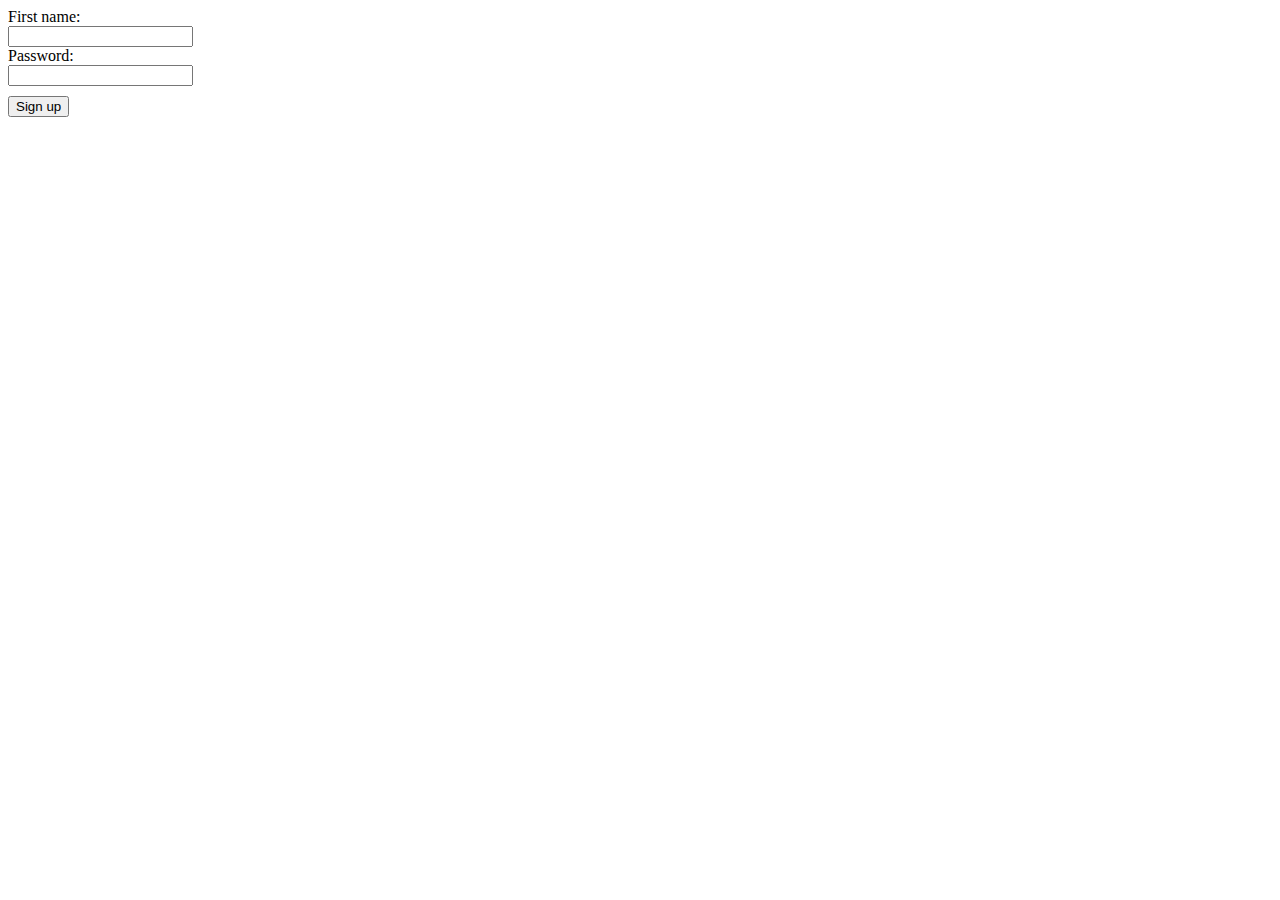
<file: authClient/index.html>
<!DOCTYPE html>
<html lang="en">
<head>
    <meta charset="UTF-8">
    <meta name="viewport" content="width=device-width, initial-scale=1.0">
    <link rel="stylesheet" href="./css/main.css">
    <script src="js/script.js" defer></script>
    <title>Document</title>
</head>
<body>
    
    <label for="fname">First name:</label><br>
    <input type="text" id="fname" name="username"><br>
    <label for="lname">Password:</label><br>
    <input type="password" id="lname" name="password"><br>
    <button class="sign_up_button" onclick="getData()">Sign up</button>
    
</body>
</html>
</file>
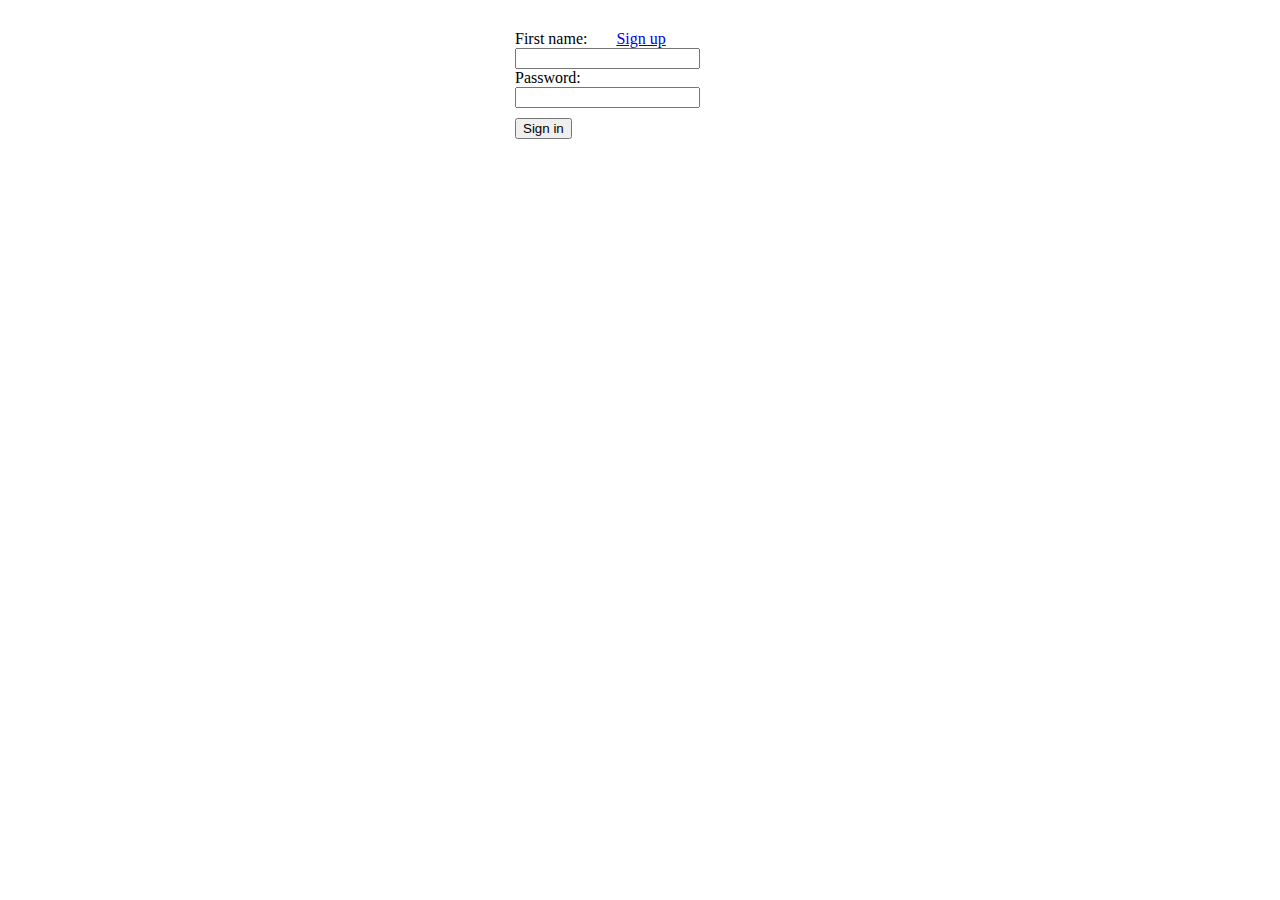
<file: authClient/login/index.html>
<!DOCTYPE html>
<html lang="en">
<head>
    <meta charset="UTF-8">
    <meta name="viewport" content="width=device-width, initial-scale=1.0">
    <link rel="stylesheet" href="./css/loginStyle.css">
    <script src="./js/loginScript.js" defer></script>
</head>
<body>
    <div class="wrapper">
        
        <label for="fname">First name:</label>
        <a href="http://localhost:5000/" class="toRegistration">Sign up</a><br>
        <input type="text" id="fname" name="username"><br>
        <label for="lname">Password:</label><br>
        <input type="password" id="lname" name="password"><br>
        <button class="sign_in_button" onclick="loginData()">Sign in</button>
        
    </div>
</body>
</html>
</file>
<file: authClient/css/main.css>
.sign_up_button {
    margin-top: 10px;
    
}
</file>
<file: authClient/login/css/loginStyle.css>
.sign_in_button {
    margin-top: 10px;
}

.wrapper {
    width: 250px;
    margin: 30px auto;
}

.toRegistration {
    position:relative;
    left: 25px;
}
</file>
